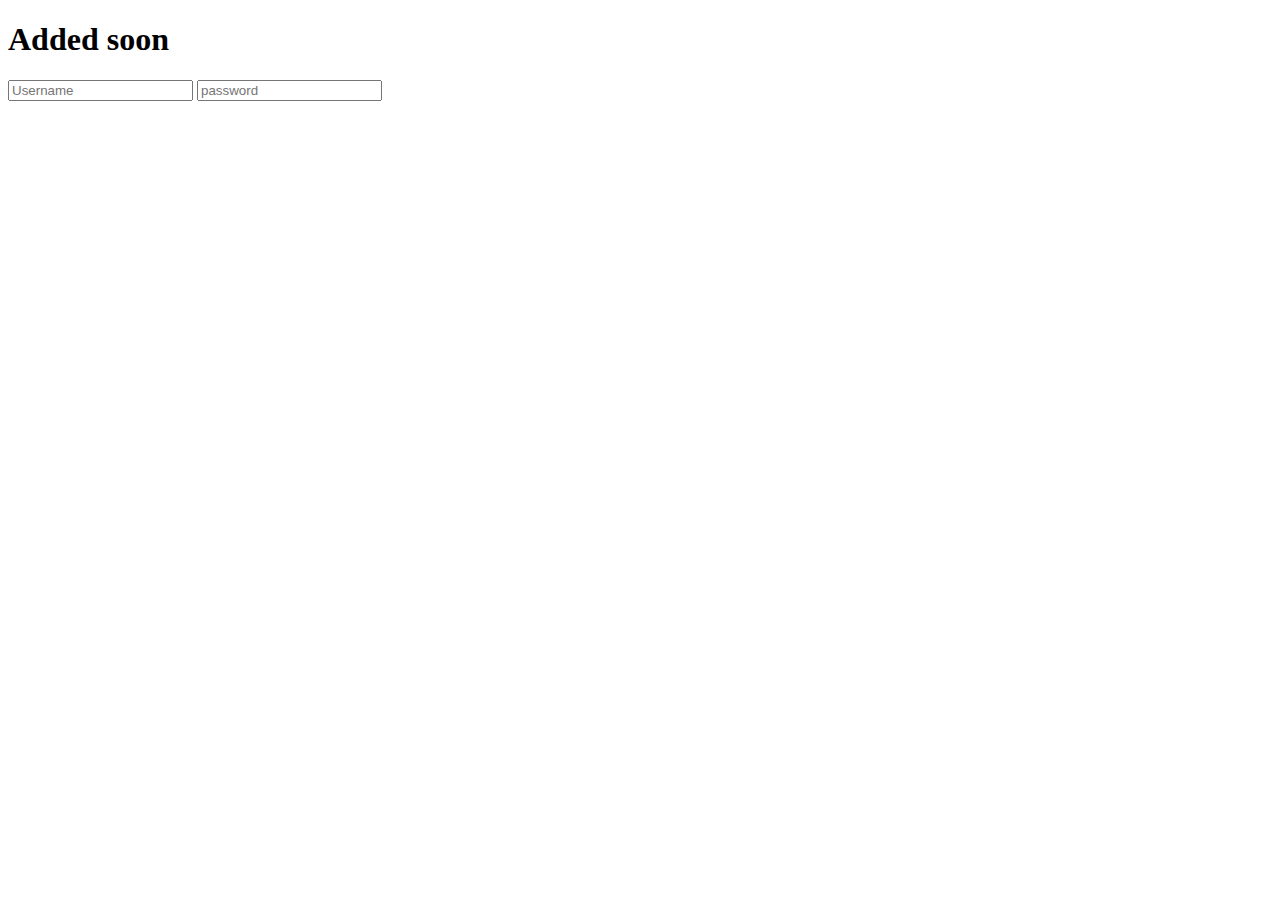
<file: Projects.html>
<!DOCTYPE html>
<html lang="en">
<head>
    <h1>Added soon</h1>

</head>
<body>

    <forms>
        <input type="text" placeholder="Username" >
        <input type="password" placeholder="password"



    </forms>
    
</body>
</html>
</file>
